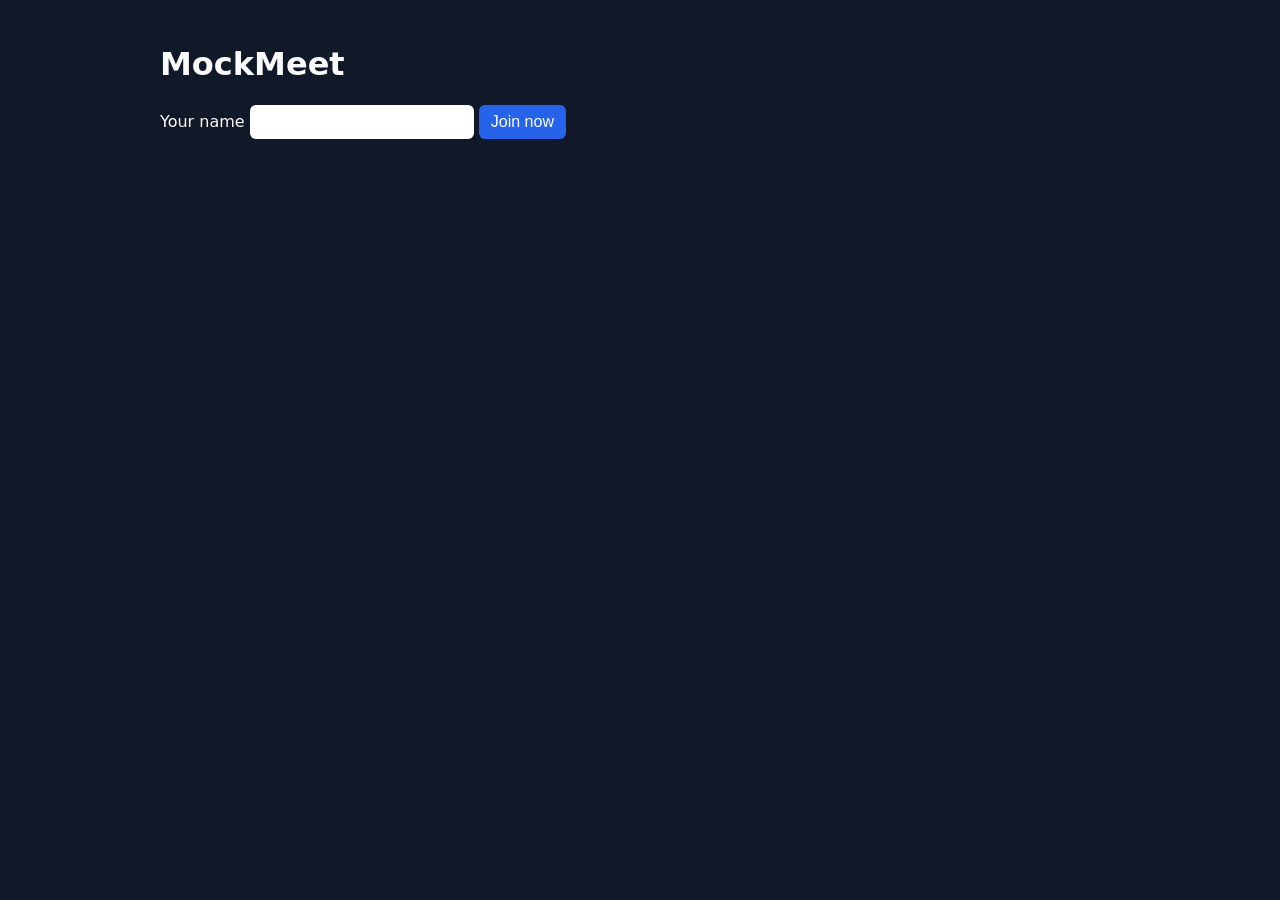
<file: unified_meet/meetbridge/web/mockmeet.html>
<!doctype html>
<html lang="en">
<head>
<meta charset="utf-8">
<meta name="viewport" content="width=device-width, initial-scale=1">
<title>MockMeet</title>
<style>
  body { font-family: system-ui, sans-serif; background: #111827; color: #f9fafb; margin: 0; }
  main { max-width: 960px; margin: 0 auto; padding: 24px; }
  .tiles { display: grid; grid-template-columns: repeat(auto-fill, minmax(260px, 1fr)); gap: 12px; margin-top: 16px; }
  .tile { background: #1f2937; border-radius: 8px; overflow: hidden; }
  .tile video { width: 100%; aspect-ratio: 16/9; background: #000; display: block; }
  .tile span { display: block; padding: 6px 10px; font-size: 14px; }
  button, input { font-size: 16px; padding: 8px 12px; border-radius: 6px; border: 0; }
  button { background: #2563eb; color: white; cursor: pointer; }
  #mm-leave { background: #dc2626; }
  [hidden] { display: none !important; }
</style>
</head>
<body>
<main>
  <h1>MockMeet</h1>
  <section id="prejoin">
    <label for="mm-name">Your name</label>
    <input id="mm-name" autocomplete="off">
    <button id="mm-join">Join now</button>
  </section>
  <p id="status" role="status"></p>
  <section id="call" hidden>
    <button id="mm-leave">Leave call</button>
    <div class="tiles" id="tiles"></div>
  </section>
</main>
<script>
const CODE = __CODE__;
const peers = new Map();
const names = new Map();
window.__mmRemoteStreams = [];
let ws, localStream, iceServers = [];
const $ = (id) => document.getElementById(id);
const status = (t) => { $('status').textContent = t; };

function tile(id, label) {
  let el = document.getElementById('t-' + id);
  if (!el) {
    el = document.createElement('div');
    el.className = 'tile'; el.id = 't-' + id;
    el.innerHTML = '<video autoplay playsinline></video><span></span>';
    $('tiles').appendChild(el);
  }
  el.querySelector('span').textContent = label;
  return el;
}

function send(msg) { ws.send(JSON.stringify(msg)); }

function createPeer(info, initiator) {
  const pc = new RTCPeerConnection({ iceServers });
  peers.set(info.id, { pc, pending: [] });
  localStream.getTracks().forEach((t) => pc.addTrack(t, localStream));
  pc.onicecandidate = (e) => { if (e.candidate) send({ type: 'signal', to: info.id, data: { candidate: e.candidate.toJSON() } }); };
  pc.ontrack = (e) => {
    const stream = e.streams[0] || new MediaStream([e.track]);
    if (!window.__mmRemoteStreams.includes(stream)) window.__mmRemoteStreams.push(stream);
    const v = tile(info.id, info.name || names.get(info.id) || 'participant').querySelector('video');
    v.srcObject = stream;
  };
  if (initiator) {
    pc.createOffer().then((o) => pc.setLocalDescription(o)).then(() =>
      send({ type: 'signal', to: info.id, data: { sdp: pc.localDescription.toJSON() } }));
  }
}

async function onSignal(from, data) {
  if (!peers.has(from)) createPeer({ id: from, name: '' }, false);
  const p = peers.get(from);
  if (data.sdp) {
    await p.pc.setRemoteDescription(data.sdp);
    for (const c of p.pending.splice(0)) await p.pc.addIceCandidate(c);
    if (data.sdp.type === 'offer') {
      await p.pc.setLocalDescription(await p.pc.createAnswer());
      send({ type: 'signal', to: from, data: { sdp: p.pc.localDescription.toJSON() } });
    }
  } else if (data.candidate) {
    if (p.pc.remoteDescription) await p.pc.addIceCandidate(data.candidate); else p.pending.push(data.candidate);
  }
}

function endCall(text) {
  peers.forEach((p) => p.pc.close());
  peers.clear();
  $('call').hidden = true;
  $('prejoin').hidden = true;
  status(text);
  if (ws) ws.close();
}

$('mm-join').addEventListener('click', async () => {
  const name = $('mm-name').value.trim() || 'guest';
  $('mm-join').disabled = true;
  localStream = await navigator.mediaDevices.getUserMedia({ audio: true, video: true });
  tile('self', name + ' (you)').querySelector('video').srcObject = localStream;
  tile('self', name + ' (you)').querySelector('video').muted = true;
  const proto = location.protocol === 'https:' ? 'wss' : 'ws';
  ws = new WebSocket(`${proto}://${location.host}/mock-meet/ws/${CODE}?name=${encodeURIComponent(name)}`);
  ws.onmessage = (ev) => {
    const msg = JSON.parse(ev.data);
    if (msg.type === 'lobby') { $('prejoin').hidden = true; status('Waiting for the host to let you in'); }
    else if (msg.type === 'denied') endCall('The host denied your request');
    else if (msg.type === 'ended') endCall('The meeting has ended');
    else if (msg.type === 'welcome') {
      iceServers = msg.ice_servers || [];
      $('prejoin').hidden = true; $('call').hidden = false; status('In call');
      msg.peers.forEach((p) => createPeer(p, true));
    } else if (msg.type === 'peer-joined') { names.set(msg.peer.id, msg.peer.name); tile(msg.peer.id, msg.peer.name); }
    else if (msg.type === 'peer-left') {
      const p = peers.get(msg.peer_id); if (p) p.pc.close(); peers.delete(msg.peer_id);
      const t = document.getElementById('t-' + msg.peer_id); if (t) t.remove();
    } else if (msg.type === 'signal') onSignal(msg.from, msg.data);
  };
});

$('mm-leave').addEventListener('click', () => endCall('You left the call'));
</script>
</body>
</html>
</file>
